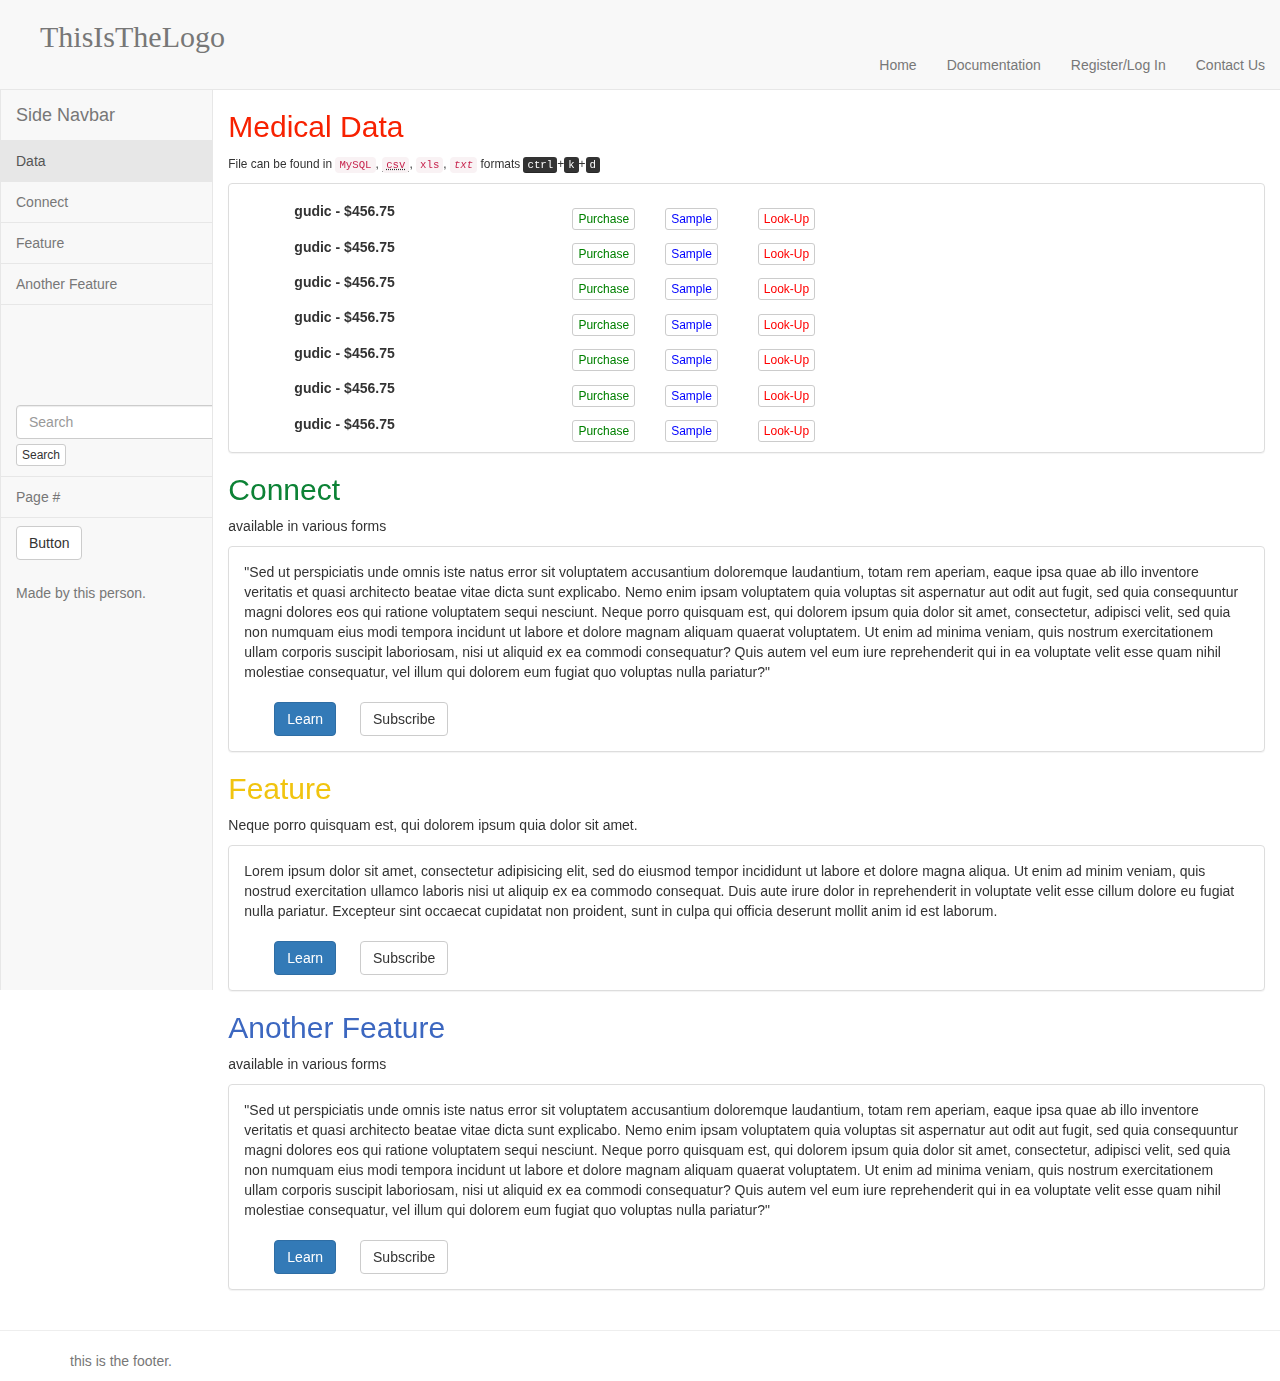
<file: medicaldata/index.html>
<!DOCTYPE html>
<html>
  <head>
    <meta charset="utf-8">
    <meta content="width=device-width" name="viewport">
    <meta content="yes" name="apple-mobile-web-app-capable">
    <meta content="IE=edge,chrome=1" http-equiv="X-UA-Compatible">
    <title>Medical | Welcome</title>
    <link href="bower_components/bootstrap/dist/css/bootstrap.min.css" rel="stylesheet">
    <link rel="stylesheet" href="css/navbar-fixed-side.css">
    <link rel="stylesheet" href="css/custom.css">

  </head>
  <body>

    <header class="navbar navbar-default navbar-static-top" style="height: 90px;margin: 0px;">

      <div class="container-fluid">

        <button type="button" name="navButton" class="navbar-toggle" data-toggle="collapse" data-target=".navbar-collapse">
          <span class="sr-only">Toggle Navigation</span>
          <span class="icon-bar"></span>
          <span class="icon-bar"></span>
          <span class="icon-bar"></span>

        </button>
        <a id="logo" class="navbar-brand" href="index.html" >ThisIsTheLogo</a>
        <div class="navbar-collapse collapse" style="margin-top: 40px;">
          <ul id="navLinks" class="nav navbar-nav navbar-right ">
            <li><a href="index.html">Home</a></li>
            <li><a href="templates/documentation.html">Documentation</a></li>
            <li><a href="templates/register_login.html">Register/Log In</a></li>
            <li><a href="templates/contact_us.html">Contact Us</a></li>
          </ul>
        </div>
      </div>

    </header>

    <div class="container-fluid">
      <div class="row">
        <div class="col-sm-3 col-lg-2">
          <nav class="navbar navbar-default navbar-fixed-side" data-spy="affix" data-offset-top="80">
            <div class="container-fluid">
              <div class="navbar-header">
                <button class="navbar-toggle" data-target=".navbar-collapse" data-toggle="collapse">
                  <span class="sr-only">Toggle navigation</span>
                  <span class="icon-bar"></span>
                  <span class="icon-bar"></span>
                  <span class="icon-bar"></span>
                </button>
                <a class="navbar-brand" href="#">Side Navbar</a>
              </div>
              <div class="collapse navbar-collapse">
                <ul class="nav navbar-nav" style="margin-bottom: 90px;">
                  <li class="active">
                    <a href="#medicalData">Data</a>
                  </li>
                  <li class="">
                    <a href="#connect">Connect</a>
                  </li>
                  <li class="">
                    <a href="#feature">Feature</a>
                  </li>
                  <li class="">
                    <a href="#anotherFeature">Another Feature</a>
                  </li>

                  <!-- a dropdown menu
                  <li class="dropdown"><a class="dropdown-toggle" data-toggle="dropdown" href="#">Dropdown <b class="caret"></b></a><ul class="dropdown-menu"><li><a href="#">Sub-page 1</a></li>
                  <li><a href="#">Sub-page 2</a></li>
                  <li class="divider"></li>
                  <li class="dropdown-header">Dropdown Header</li>
                  <li><a href="#">Sub-page 3</a></li>
                  </ul></li>

                -->
                </ul>
                <form class="navbar-form navbar-left">
                  <div class="form-group">
                    <input class="form-control" placeholder="Search">
                  </div>
                  <button class="btn btn-xs btn-default" style="margin-top: 5px">Search</button>
                </form>
                <ul class="nav navbar-nav navbar-right">
                  <li><a href="#">Page #</a></li>
                </ul>
                <button class="btn btn-default navbar-btn">Button</button>
                <p class="navbar-text">
                  Made by this person.
                </p>
              </div>
            </div>
          </nav>
        </div>
        <div class="col-sm-9 col-lg-10">
          <div id="content">
            <h2 id="medicalData" style="color: #F72100">Medical Data</h2>

                 <p><small>File can be found in
                          <code>MySQL</code>,
                          <abbr title="Comma separated values"><code>csv</code></abbr>,
                          <code>xls</code>,
                          <cite title="text file"><code>txt</code></cite> formats
                        </small>
                        <small><kbd>ctrl</kbd>+<kbd>k</kbd>+<kbd>d</kbd></small>
                 </p>

            <div class="panel panel-default">
              <div class="panel-body " style="padding: 10px 50px 10px 50px">
                <div class="table-responsive">
                  <table>
                    <tbody>

                      <tr>
                        <td class="col-sm-6">
                          <h5><strong>gudic - $456.75</strong></h5>
                        </td>
                        <td class="col-sm-2">
                          <a class="medBtns btn btn-xs btn-default text-capitalize" href="templates\form.html" role="button" style="color: green;">Purchase</a>
                        </td>
                        <td class="col-sm-2">
                          <a class="medBtns btn btn-xs btn-default text-capitalize" href="#" role="button" style="color: blue;">Sample</a>
                        </td>
                        <td class="col-sm-2">
                          <a class="medBtns btn btn-xs btn-default text-capitalize" href="#" role="button" style="color: red;">Look-up</a>
                        </td>
                      </tr>
                      <tr>
                        <td class="col-sm-6">
                          <h5><strong>gudic - $456.75</strong></h5>
                        </td>
                        <td class="col-sm-2">
                          <a class="medBtns btn btn-xs btn-default text-capitalize" href="templates\form.html" role="button" style="color: green;">Purchase</a>
                        </td>
                        <td class="col-sm-2">
                          <a class="medBtns btn btn-xs btn-default text-capitalize" href="#" role="button" style="color: blue;">Sample</a>
                        </td>
                        <td class="col-sm-2">
                          <a class="medBtns btn btn-xs btn-default text-capitalize" href="#" role="button" style="color: red;">Look-up</a>
                        </td>
                      </tr>
                      <tr>
                        <td class="col-sm-6">
                          <h5><strong>gudic - $456.75</strong></h5>
                        </td>
                        <td class="col-sm-2">
                          <a class="medBtns btn btn-xs btn-default text-capitalize" href="templates\form.html" role="button" style="color: green;">Purchase</a>
                        </td>
                        <td class="col-sm-2">
                          <a class="medBtns btn btn-xs btn-default text-capitalize" href="#" role="button" style="color: blue;">Sample</a>
                        </td>
                        <td class="col-sm-2">
                          <a class="medBtns btn btn-xs btn-default text-capitalize" href="#" role="button" style="color: red;">Look-up</a>
                        </td>
                      </tr>
                      <tr>
                        <td class="col-sm-6">
                          <h5><strong>gudic - $456.75</strong></h5>
                        </td>
                        <td class="col-sm-2">
                          <a class="medBtns btn btn-xs btn-default text-capitalize" href="templates\form.html" role="button" style="color: green;">Purchase</a>
                        </td>
                        <td class="col-sm-2">
                          <a class="medBtns btn btn-xs btn-default text-capitalize" href="#" role="button" style="color: blue;">Sample</a>
                        </td>
                        <td class="col-sm-2">
                          <a class="medBtns btn btn-xs btn-default text-capitalize" href="#" role="button" style="color: red;">Look-up</a>
                        </td>
                      </tr>
                      <tr>
                        <td class="col-sm-6">
                          <h5><strong>gudic - $456.75</strong></h5>
                        </td>
                        <td class="col-sm-2">
                          <a class="medBtns btn btn-xs btn-default text-capitalize" href="templates\form.html" role="button" style="color: green;">Purchase</a>
                        </td>
                        <td class="col-sm-2">
                          <a class="medBtns btn btn-xs btn-default text-capitalize" href="#" role="button" style="color: blue;">Sample</a>
                        </td>
                        <td class="col-sm-2">
                          <a class="medBtns btn btn-xs btn-default text-capitalize" href="#" role="button" style="color: red;">Look-up</a>
                        </td>
                      </tr>
                      <tr>
                        <td class="col-sm-6">
                          <h5><strong>gudic - $456.75</strong></h5>
                        </td>
                        <td class="col-sm-2">
                          <a class="medBtns btn btn-xs btn-default text-capitalize" href="templates\form.html" role="button" style="color: green;">Purchase</a>
                        </td>
                        <td class="col-sm-2">
                          <a class="medBtns btn btn-xs btn-default text-capitalize" href="#" role="button" style="color: blue;">Sample</a>
                        </td>
                        <td class="col-sm-2">
                          <a class="medBtns btn btn-xs btn-default text-capitalize" href="#" role="button" style="color: red;">Look-up</a>
                        </td>
                      </tr>
                      <tr>
                        <td class="col-sm-6">
                          <h5><strong>gudic - $456.75</strong></h5>
                        </td>
                        <td class="col-sm-2">
                          <a class="medBtns btn btn-xs btn-default btn-sm text-capitalize" href="templates\form.html" role="button" style="color: green;">Purchase</a>
                        </td>
                        <td class="col-sm-2">
                          <a class="medBtns btn btn-xs btn-default btn-sm text-capitalize" href="#" role="button" style="color: blue;">Sample</a>
                        </td>
                        <td class="col-sm-2">
                          <a class="medBtns btn btn-xs btn-default btn-sm text-capitalize" href="#" role="button" style="color: red;">Look-up</a>
                        </td>
                      </tr>

                    </tbody>
                  </table>
                </div>
              </div>
            </div>

            <h2 id="connect" style="color: #0C8235">Connect</h2>

            <p>available in various forms</p>

            <div class="panel panel-default">
                <div class="panel-body">
                    <p>
                     "Sed ut perspiciatis unde omnis iste natus error sit voluptatem accusantium doloremque laudantium, totam rem
                      aperiam, eaque ipsa quae ab illo inventore veritatis et quasi architecto beatae vitae dicta sunt explicabo.
                      Nemo enim ipsam voluptatem quia voluptas sit aspernatur aut odit aut fugit, sed quia consequuntur magni dolores
                      eos qui ratione voluptatem sequi nesciunt. Neque porro quisquam est, qui dolorem ipsum quia dolor sit amet,
                      consectetur, adipisci velit, sed quia non numquam eius modi tempora incidunt ut labore et dolore magnam aliquam
                      quaerat voluptatem. Ut enim ad minima veniam, quis nostrum exercitationem ullam corporis suscipit laboriosam,
                      nisi ut aliquid ex ea commodi consequatur? Quis autem vel eum iure reprehenderit qui in ea voluptate velit esse
                      quam nihil molestiae consequatur, vel illum qui dolorem eum fugiat quo voluptas nulla pariatur?"
                    </p>
                    <span style="margin-left:30px;">
                      <button type="button" class="btn btn-primary" style="margin-right:10px; margin-top: 10px;">Learn</button>
                      <button type="button" class="btn btn-default" style="margin-left:10px;margin-top:10px;">Subscribe</button>
                    </span>
                  </div>
            </div>

            <h2 id="feature" style="color: #F1C40F">Feature</h2>

            <p>Neque porro quisquam est, qui dolorem ipsum quia dolor sit amet.</p>

            <div class="panel panel-default">
                <div class="panel-body">
                    <p>
                     Lorem ipsum dolor sit amet, consectetur adipisicing elit, sed do eiusmod tempor incididunt ut labore et dolore
                     magna aliqua. Ut enim ad minim veniam, quis nostrud exercitation ullamco laboris nisi ut aliquip ex ea commodo
                     consequat. Duis aute irure dolor in reprehenderit in voluptate velit esse cillum dolore eu fugiat nulla pariatur.
                     Excepteur sint occaecat cupidatat non proident, sunt in culpa qui officia deserunt mollit anim id est laborum.
                    </p>
                    <span style="margin-left:30px;">
                      <button type="button" class="btn btn-primary" style="margin-right:10px; margin-top: 10px;">Learn</button>
                      <button type="button" class="btn btn-default" style="margin-left:10px;margin-top:10px;">Subscribe</button>
                    </span>
                  </div>
            </div>

            <h2 id="anotherFeature" style="color: #3c67c0">Another Feature</h2>

            <p>available in various forms</p>

            <div class="panel panel-default">
                <div class="panel-body">
                    <p>
                     "Sed ut perspiciatis unde omnis iste natus error sit voluptatem accusantium doloremque laudantium, totam rem
                      aperiam, eaque ipsa quae ab illo inventore veritatis et quasi architecto beatae vitae dicta sunt explicabo.
                      Nemo enim ipsam voluptatem quia voluptas sit aspernatur aut odit aut fugit, sed quia consequuntur magni dolores
                      eos qui ratione voluptatem sequi nesciunt. Neque porro quisquam est, qui dolorem ipsum quia dolor sit amet,
                      consectetur, adipisci velit, sed quia non numquam eius modi tempora incidunt ut labore et dolore magnam aliquam
                      quaerat voluptatem. Ut enim ad minima veniam, quis nostrum exercitationem ullam corporis suscipit laboriosam,
                      nisi ut aliquid ex ea commodi consequatur? Quis autem vel eum iure reprehenderit qui in ea voluptate velit esse
                      quam nihil molestiae consequatur, vel illum qui dolorem eum fugiat quo voluptas nulla pariatur?"
                    </p>
                    <span style="margin-left:30px;">
                      <button type="button" class="btn btn-primary" style="margin-right:10px; margin-top: 10px;">Learn</button>
                      <button type="button" class="btn btn-default" style="margin-left:10px;margin-top:10px;">Subscribe</button>
                    </span>
                  </div>
            </div>


          </div>
        </div>
      </div>

    </div>
    <hr>
    <footer class="footer">

      <div class="container">
        <p class="text-muted">this is the footer.</p>
      </div>

    </footer>

    <!-- jQuery (necessary for Bootstrap's JavaScript plugins) -->
    <script src="https://ajax.googleapis.com/ajax/libs/jquery/1.12.4/jquery.min.js"></script>

    <script type="text/javascript" src="bower_components/bootstrap/dist/js/bootstrap.min.js"></script>


  </body>
</html>
</file>
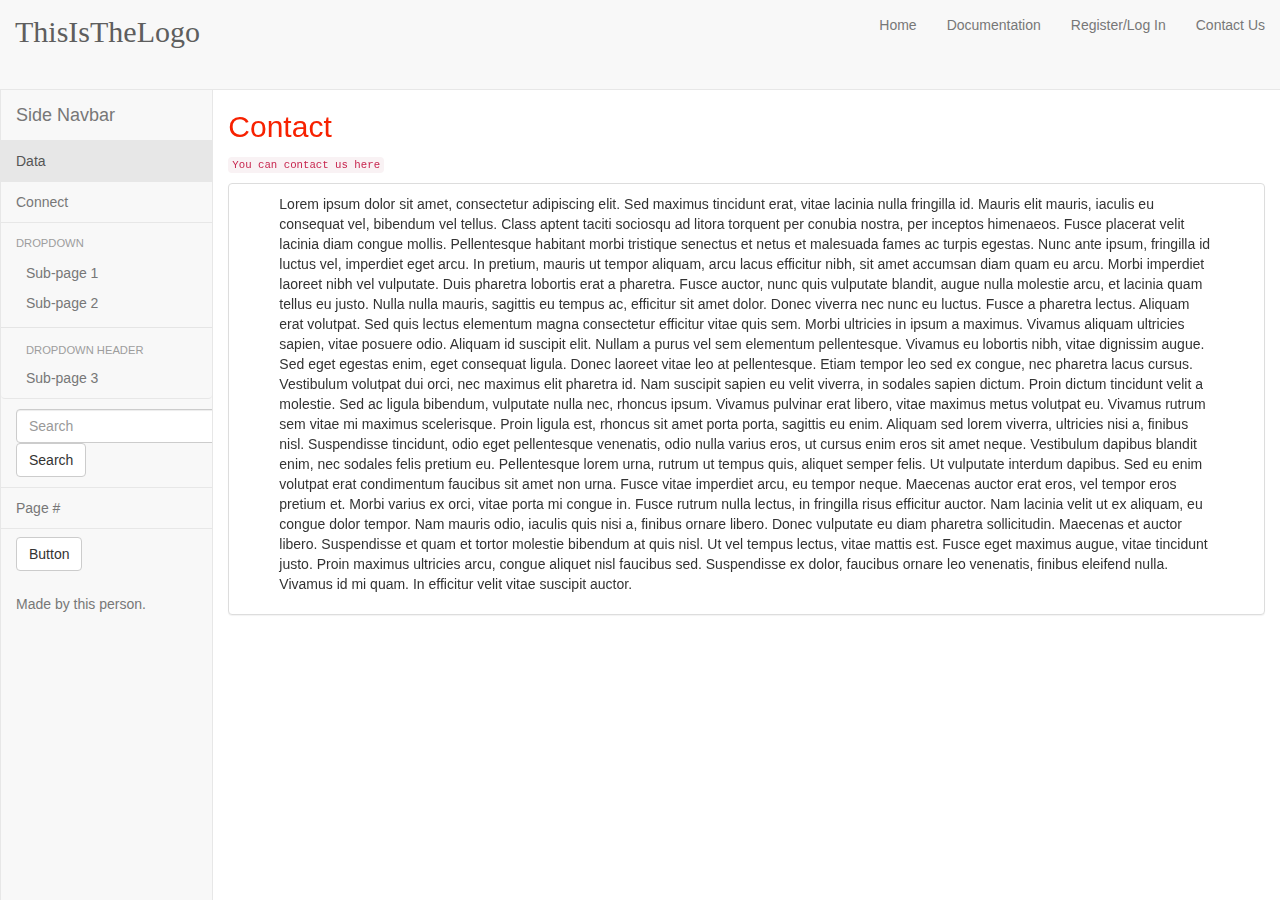
<file: medicaldata/templates/contact_us.html>
<!DOCTYPE html>
<html>
  <head>
    <meta charset="utf-8">
    <meta content="width=device-width" name="viewport">
    <meta content="yes" name="apple-mobile-web-app-capable">
    <meta content="IE=edge,chrome=1" http-equiv="X-UA-Compatible">
    <title>Medical | Welcome</title>
    <link href="../bower_components/bootstrap/dist/css/bootstrap.min.css" rel="stylesheet">
    <link rel="stylesheet" href="../css/navbar-fixed-side.css">
    <link rel="stylesheet" href="../css/custom.css">

  </head>
  <body>

    <header class="navbar navbar-default navbar-static-top" style="height: 90px;margin: 0px;">

      <div class="container-fluid">

        <button type="button" name="navButton" class="navbar-toggle" data-toggle="collapse" data-target=".navbar-collapse">
          <span class="sr-only">Toggle Navigation</span>
          <span class="icon-bar"></span>
          <span class="icon-bar"></span>
          <span class="icon-bar"></span>

        </button>
        <a class="navbar-brand" href="index.html" style="font: 30px bold;line-height: ;">ThisIsTheLogo</a>
        <div class="navbar-collapse collapse">
          <ul id="navLinks" class="nav navbar-nav navbar-right ">
            <li><a href="../index.html">Home</a></li>
            <li><a href="documentation.html">Documentation</a></li>
            <li><a href="register_login.html">Register/Log In</a></li>
            <li><a href="#">Contact Us</a></li>
          </ul>
        </div>
      </div>

    </header>

    <div class="container-fluid">
      <div class="row">
        <div class="col-sm-3 col-lg-2">
          <nav class="navbar navbar-default navbar-fixed-side">
            <div class="container-fluid">
              <div class="navbar-header">
                <button class="navbar-toggle" data-target=".navbar-collapse" data-toggle="collapse">
                  <span class="sr-only">Toggle navigation</span>
                  <span class="icon-bar"></span>
                  <span class="icon-bar"></span>
                  <span class="icon-bar"></span>
                </button>
                <a class="navbar-brand" href="">Side Navbar</a>
              </div>
              <div class="collapse navbar-collapse">
                <ul class="nav navbar-nav">
                  <li class="active">
                    <a href="index.html#data">Data</a>
                  </li>
                  <li class="">
                    <a href="index.html#connect">Connect</a>
                  </li>
                  <li class="dropdown"><a class="dropdown-toggle" data-toggle="dropdown" href="#">Dropdown <b class="caret"></b></a><ul class="dropdown-menu"><li><a href="#">Sub-page 1</a></li>
                  <li><a href="#">Sub-page 2</a></li>
                  <li class="divider"></li>
                  <li class="dropdown-header">Dropdown Header</li>
                  <li><a href="#">Sub-page 3</a></li>
                  </ul></li>
                </ul>
                <form class="navbar-form navbar-left">
                  <div class="form-group">
                    <input class="form-control" placeholder="Search">
                  </div>
                  <button class="btn btn-default">Search</button>
                </form>
                <ul class="nav navbar-nav navbar-right">
                  <li><a href="#">Page #</a></li>
                </ul>
                <button class="btn btn-default navbar-btn">Button</button>
                <p class="navbar-text">
                  Made by this person.
                </p>
              </div>
            </div>
          </nav>
        </div>
        <div class="col-sm-9 col-lg-10">
          <div id="content">
            <h2 style="color: #F72100">Contact</h2>

                 <p><small><code>You can contact us here</code>
                        </small>
                      </p>



                   <!-- CONTACT US  -->

            <div class="panel panel-default">
              <div class="panel-body " style="padding: 10px 50px 10px 50px">

                <p>
                  Lorem ipsum dolor sit amet, consectetur adipiscing elit. Sed maximus tincidunt erat, vitae lacinia nulla
                  fringilla id. Mauris elit mauris, iaculis eu consequat vel, bibendum vel tellus. Class aptent taciti
                  sociosqu ad litora torquent per conubia nostra, per inceptos himenaeos. Fusce placerat velit lacinia diam
                  congue mollis. Pellentesque habitant morbi tristique senectus et netus et malesuada fames ac turpis egestas.
                  Nunc ante ipsum, fringilla id luctus vel, imperdiet eget arcu. In pretium, mauris ut tempor aliquam, arcu
                  lacus efficitur nibh, sit amet accumsan diam quam eu arcu. Morbi imperdiet laoreet nibh vel vulputate. Duis
                  pharetra lobortis erat a pharetra. Fusce auctor, nunc quis vulputate blandit, augue nulla molestie arcu, et
                  lacinia quam tellus eu justo. Nulla nulla mauris, sagittis eu tempus ac, efficitur sit amet dolor. Donec
                  viverra nec nunc eu luctus. Fusce a pharetra lectus.

                  Aliquam erat volutpat. Sed quis lectus elementum magna consectetur efficitur vitae quis sem. Morbi ultricies
                  in ipsum a maximus. Vivamus aliquam ultricies sapien, vitae posuere odio. Aliquam id suscipit elit. Nullam a
                  purus vel sem elementum pellentesque. Vivamus eu lobortis nibh, vitae dignissim augue. Sed eget egestas enim,
                  eget consequat ligula. Donec laoreet vitae leo at pellentesque. Etiam tempor leo sed ex congue, nec pharetra
                  lacus cursus. Vestibulum volutpat dui orci, nec maximus elit pharetra id. Nam suscipit sapien eu velit viverra,
                  in sodales sapien dictum.

                  Proin dictum tincidunt velit a molestie. Sed ac ligula bibendum, vulputate nulla nec, rhoncus ipsum. Vivamus
                  pulvinar erat libero, vitae maximus metus volutpat eu. Vivamus rutrum sem vitae mi maximus scelerisque. Proin
                  ligula est, rhoncus sit amet porta porta, sagittis eu enim. Aliquam sed lorem viverra, ultricies nisi a, finibus
                  nisl. Suspendisse tincidunt, odio eget pellentesque venenatis, odio nulla varius eros, ut cursus enim eros sit
                  amet neque. Vestibulum dapibus blandit enim, nec sodales felis pretium eu. Pellentesque lorem urna, rutrum ut
                  tempus quis, aliquet semper felis. Ut vulputate interdum dapibus. Sed eu enim volutpat erat condimentum faucibus
                  sit amet non urna. Fusce vitae imperdiet arcu, eu tempor neque. Maecenas auctor erat eros, vel tempor eros pretium
                  et. Morbi varius ex orci, vitae porta mi congue in. Fusce rutrum nulla lectus, in fringilla risus efficitur auctor.
                  Nam lacinia velit ut ex aliquam, eu congue dolor tempor.

                  Nam mauris odio, iaculis quis nisi a, finibus ornare libero. Donec vulputate eu diam pharetra sollicitudin. Maecenas
                  et auctor libero. Suspendisse et quam et tortor molestie bibendum at quis nisl. Ut vel tempus lectus, vitae mattis est.
                  Fusce eget maximus augue, vitae tincidunt justo. Proin maximus ultricies arcu, congue aliquet nisl faucibus sed.
                  Suspendisse ex dolor, faucibus ornare leo venenatis, finibus eleifend nulla. Vivamus id mi quam. In efficitur velit
                  vitae suscipit auctor.

                </p>

              </div>
            </div>

          </div>
        </div>
      </div>
    </div>

    <!-- jQuery (necessary for Bootstrap's JavaScript plugins) -->
    <script src="https://ajax.googleapis.com/ajax/libs/jquery/1.12.4/jquery.min.js"></script>

    <script type="text/javascript" src="../bower_components/bootstrap/dist/js/bootstrap.min.js"></script>


  </body>
</html>
</file>
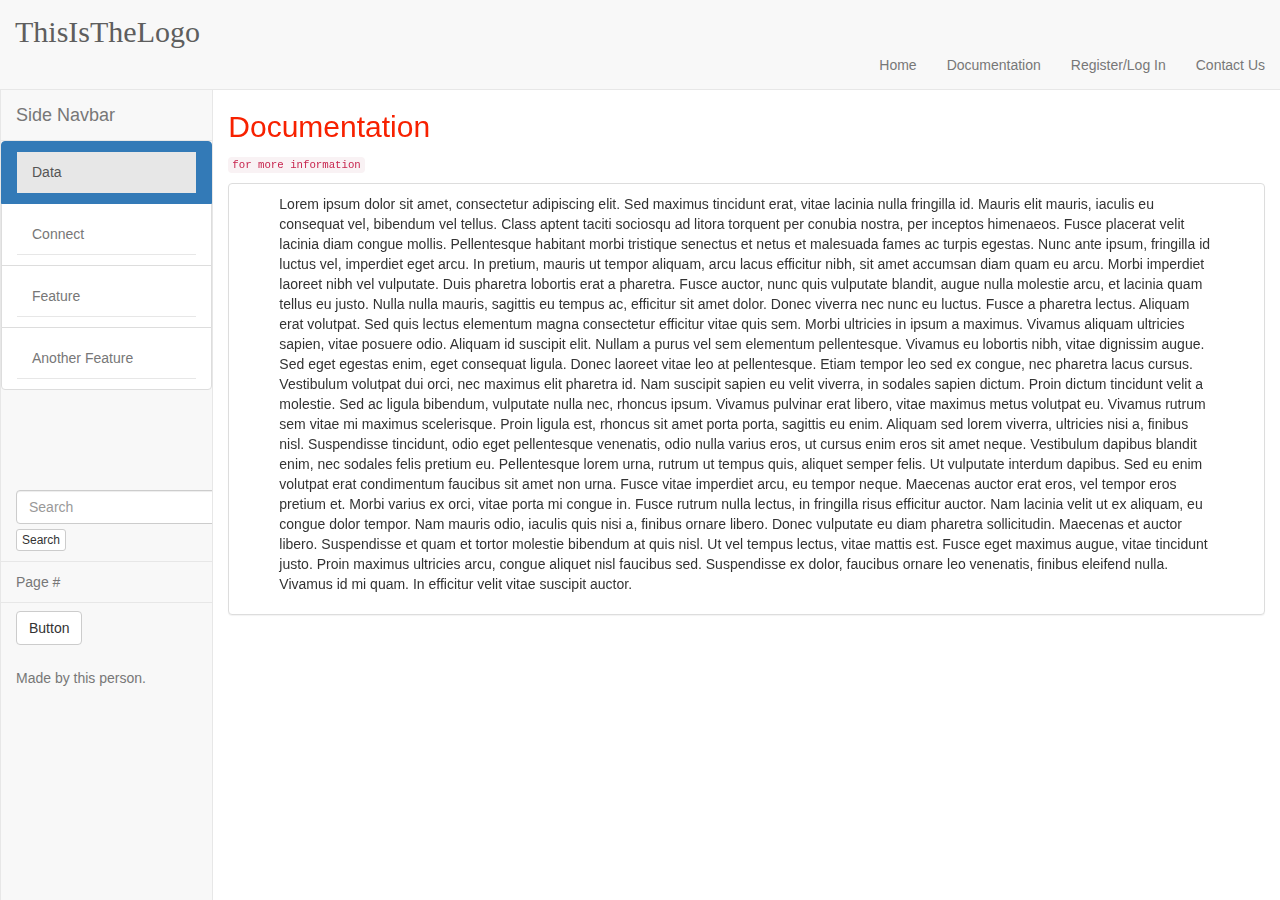
<file: medicaldata/templates/documentation.html>
<!DOCTYPE html>
<html>
  <head>
    <meta charset="utf-8">
    <meta content="width=device-width" name="viewport">
    <meta content="yes" name="apple-mobile-web-app-capable">
    <meta content="IE=edge,chrome=1" http-equiv="X-UA-Compatible">
    <title>Medical | Welcome</title>
    <link href="../bower_components/bootstrap/dist/css/bootstrap.min.css" rel="stylesheet">
    <link rel="stylesheet" href="../css/navbar-fixed-side.css">
    <link rel="stylesheet" href="../css/custom.css">

  </head>
  <body>

    <header class="navbar navbar-default navbar-static-top" style="height: 90px;margin: 0px;">

      <div class="container-fluid">

        <button type="button" name="navButton" class="navbar-toggle" data-toggle="collapse" data-target=".navbar-collapse">
          <span class="sr-only">Toggle Navigation</span>
          <span class="icon-bar"></span>
          <span class="icon-bar"></span>
          <span class="icon-bar"></span>

        </button>
        <a class="navbar-brand" href="index.html" style="font: 30px bold;line-height: ;">ThisIsTheLogo</a>
        <div class="navbar-collapse collapse" style="margin-top: 40px;">
          <ul id="navLinks" class="nav navbar-nav navbar-right ">
            <li><a href="../index.html">Home</a></li>
            <li><a href="#">Documentation</a></li>
            <li><a href="register_login.html">Register/Log In</a></li>
            <li><a href="contact_us.html">Contact Us</a></li>
          </ul>
        </div>
      </div>

    </header>

    <div class="container-fluid">
      <div class="row">
        <div class="col-sm-3 col-lg-2">
          <nav class="navbar navbar-default navbar-fixed-side">
            <div class="container-fluid">
              <div class="navbar-header">
                <button class="navbar-toggle" data-target=".navbar-collapse" data-toggle="collapse">
                  <span class="sr-only">Toggle navigation</span>
                  <span class="icon-bar"></span>
                  <span class="icon-bar"></span>
                  <span class="icon-bar"></span>
                </button>
                <a class="navbar-brand" href="#">Side Navbar</a>
              </div>
              <div class="collapse navbar-collapse">
                <ul class="nav navbar-nav list-group" style="margin-bottom: 90px;">
                  <li class="list-group-item active">
                    <a href="#medicalData">Data</a>
                  </li>
                  <li class="list-group-item">
                    <a href="#connect">Connect</a>
                  </li>
                  <li class="list-group-item">
                    <a href="#feature">Feature</a>
                  </li>
                  <li class="list-group-item">
                    <a href="#anotherFeature">Another Feature</a>
                  </li>

                  <!-- a dropdown menu
                  <li class="dropdown"><a class="dropdown-toggle" data-toggle="dropdown" href="#">Dropdown <b class="caret"></b></a><ul class="dropdown-menu"><li><a href="#">Sub-page 1</a></li>
                  <li><a href="#">Sub-page 2</a></li>
                  <li class="divider"></li>
                  <li class="dropdown-header">Dropdown Header</li>
                  <li><a href="#">Sub-page 3</a></li>
                  </ul></li>

                -->
                </ul>
                <form class="navbar-form navbar-left">
                  <div class="form-group">
                    <input class="form-control" placeholder="Search">
                  </div>
                  <button class="btn btn-xs btn-default" style="margin-top: 5px">Search</button>
                </form>
                <ul class="nav navbar-nav navbar-right">
                  <li><a href="#">Page #</a></li>
                </ul>
                <button class="btn btn-default navbar-btn">Button</button>
                <p class="navbar-text">
                  Made by this person.
                </p>
              </div>
            </div>
          </nav>
        </div>
        <div class="col-sm-9 col-lg-10">
          <div id="content">
            <h2 style="color: #F72100">Documentation</h2>

                 <p><small><code>for more information</code>
                        </small>
                      </p>

            <div class="panel panel-default">
              <div class="panel-body " style="padding: 10px 50px 10px 50px">

                <p>
                  Lorem ipsum dolor sit amet, consectetur adipiscing elit. Sed maximus tincidunt erat, vitae lacinia nulla
                  fringilla id. Mauris elit mauris, iaculis eu consequat vel, bibendum vel tellus. Class aptent taciti
                  sociosqu ad litora torquent per conubia nostra, per inceptos himenaeos. Fusce placerat velit lacinia diam
                  congue mollis. Pellentesque habitant morbi tristique senectus et netus et malesuada fames ac turpis egestas.
                  Nunc ante ipsum, fringilla id luctus vel, imperdiet eget arcu. In pretium, mauris ut tempor aliquam, arcu
                  lacus efficitur nibh, sit amet accumsan diam quam eu arcu. Morbi imperdiet laoreet nibh vel vulputate. Duis
                  pharetra lobortis erat a pharetra. Fusce auctor, nunc quis vulputate blandit, augue nulla molestie arcu, et
                  lacinia quam tellus eu justo. Nulla nulla mauris, sagittis eu tempus ac, efficitur sit amet dolor. Donec
                  viverra nec nunc eu luctus. Fusce a pharetra lectus.

                  Aliquam erat volutpat. Sed quis lectus elementum magna consectetur efficitur vitae quis sem. Morbi ultricies
                  in ipsum a maximus. Vivamus aliquam ultricies sapien, vitae posuere odio. Aliquam id suscipit elit. Nullam a
                  purus vel sem elementum pellentesque. Vivamus eu lobortis nibh, vitae dignissim augue. Sed eget egestas enim,
                  eget consequat ligula. Donec laoreet vitae leo at pellentesque. Etiam tempor leo sed ex congue, nec pharetra
                  lacus cursus. Vestibulum volutpat dui orci, nec maximus elit pharetra id. Nam suscipit sapien eu velit viverra,
                  in sodales sapien dictum.

                  Proin dictum tincidunt velit a molestie. Sed ac ligula bibendum, vulputate nulla nec, rhoncus ipsum. Vivamus
                  pulvinar erat libero, vitae maximus metus volutpat eu. Vivamus rutrum sem vitae mi maximus scelerisque. Proin
                  ligula est, rhoncus sit amet porta porta, sagittis eu enim. Aliquam sed lorem viverra, ultricies nisi a, finibus
                  nisl. Suspendisse tincidunt, odio eget pellentesque venenatis, odio nulla varius eros, ut cursus enim eros sit
                  amet neque. Vestibulum dapibus blandit enim, nec sodales felis pretium eu. Pellentesque lorem urna, rutrum ut
                  tempus quis, aliquet semper felis. Ut vulputate interdum dapibus. Sed eu enim volutpat erat condimentum faucibus
                  sit amet non urna. Fusce vitae imperdiet arcu, eu tempor neque. Maecenas auctor erat eros, vel tempor eros pretium
                  et. Morbi varius ex orci, vitae porta mi congue in. Fusce rutrum nulla lectus, in fringilla risus efficitur auctor.
                  Nam lacinia velit ut ex aliquam, eu congue dolor tempor.

                  Nam mauris odio, iaculis quis nisi a, finibus ornare libero. Donec vulputate eu diam pharetra sollicitudin. Maecenas
                  et auctor libero. Suspendisse et quam et tortor molestie bibendum at quis nisl. Ut vel tempus lectus, vitae mattis est.
                  Fusce eget maximus augue, vitae tincidunt justo. Proin maximus ultricies arcu, congue aliquet nisl faucibus sed.
                  Suspendisse ex dolor, faucibus ornare leo venenatis, finibus eleifend nulla. Vivamus id mi quam. In efficitur velit
                  vitae suscipit auctor.

                </p>

              </div>
            </div>

          </div>
        </div>
      </div>
    </div>

    <!-- jQuery (necessary for Bootstrap's JavaScript plugins) -->
    <script src="https://ajax.googleapis.com/ajax/libs/jquery/1.12.4/jquery.min.js"></script>

    <script type="text/javascript" src="../bower_components/bootstrap/dist/js/bootstrap.min.js"></script>


  </body>
</html>
</file>
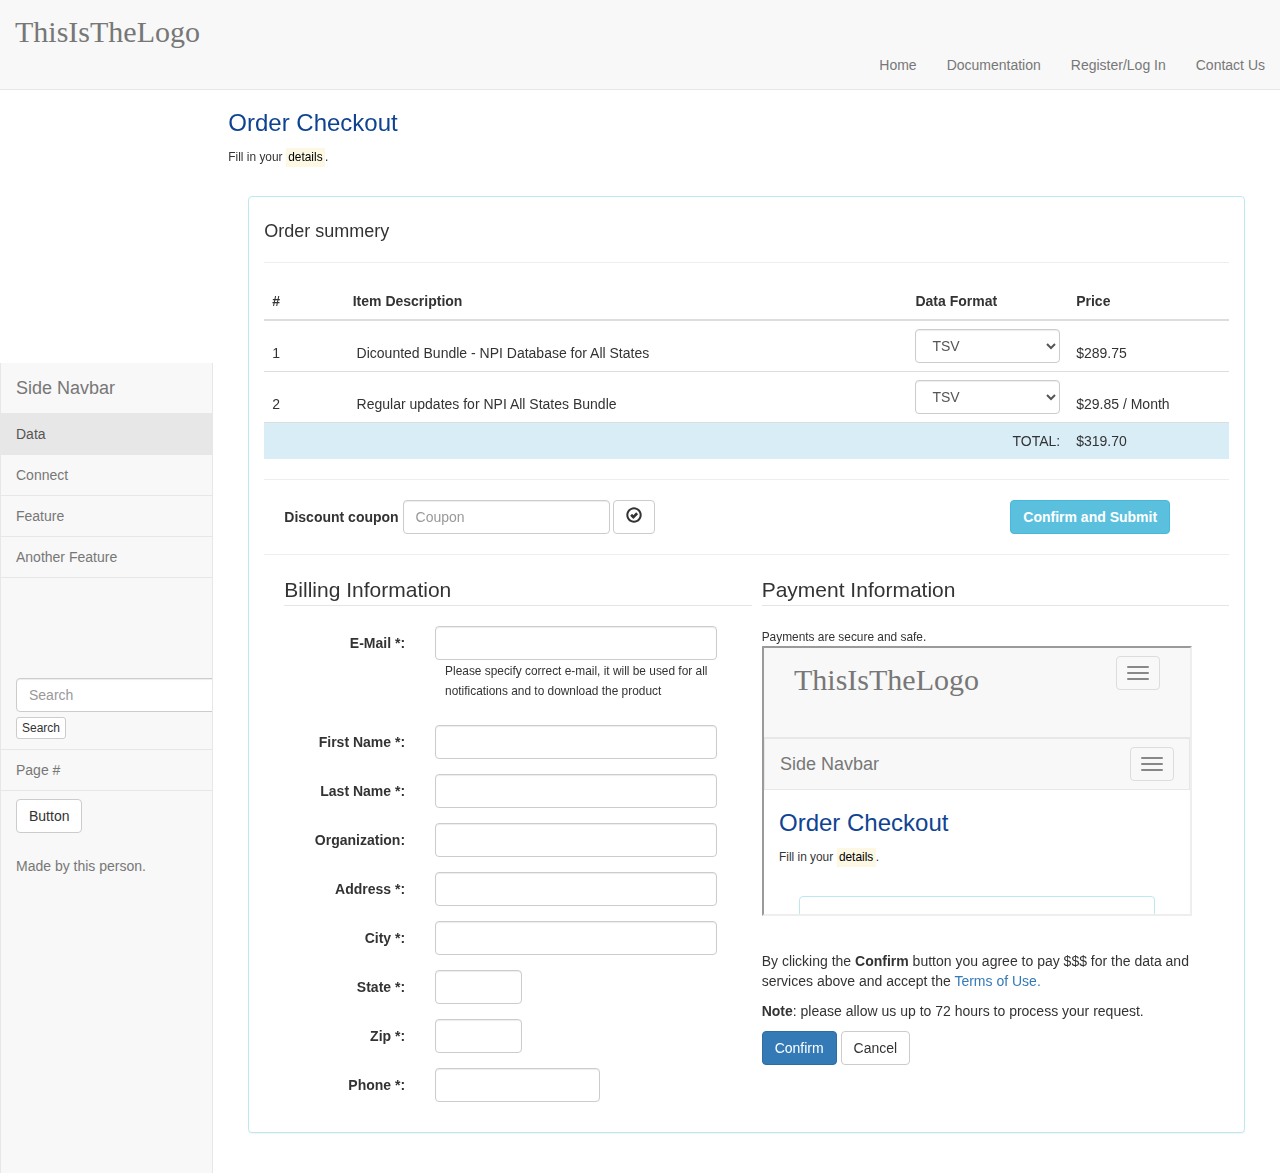
<file: medicaldata/templates/form.html>
<!DOCTYPE html>
<html>
  <head>
    <meta charset="utf-8">
    <meta content="width=device-width" name="viewport">
    <meta content="yes" name="apple-mobile-web-app-capable">
    <meta content="IE=edge,chrome=1" http-equiv="X-UA-Compatible">
    <title>Medical | Welcome</title>
    <link href="../bower_components/bootstrap/dist/css/bootstrap.min.css" rel="stylesheet">
    <link rel="stylesheet" href="../css/navbar-fixed-side.css">
    <link rel="stylesheet" href="../css/custom.css">

  </head>
  <body>

    <header class="navbar navbar-default navbar-static-top" style="height: 90px;margin: 0px;">

      <div class="container-fluid">

        <button type="button" name="navButton" class="navbar-toggle" data-toggle="collapse" data-target=".navbar-collapse">
          <span class="sr-only">Toggle Navigation</span>
          <span class="icon-bar"></span>
          <span class="icon-bar"></span>
          <span class="icon-bar"></span>

        </button>
        <a class="navbar-brand" href="index.html" style="font: 30px bold;line-height: ;">ThisIsTheLogo</a>
        <div class="navbar-collapse collapse" style="margin-top: 40px;">
          <ul id="navLinks" class="nav navbar-nav navbar-right ">
            <li><a href="../index.html">Home</a></li>
            <li><a href="#">Documentation</a></li>
            <li><a href="register_login.html">Register/Log In</a></li>
            <li><a href="contact_us.html">Contact Us</a></li>
          </ul>
        </div>
      </div>

    </header>

    <div class="container-fluid">
      <div class="row">
        <div class="col-sm-3 col-lg-2">
          <nav class="navbar navbar-default navbar-fixed-side">
            <div class="container-fluid">
              <div class="navbar-header">
                <button class="navbar-toggle" data-target=".navbar-collapse" data-toggle="collapse">
                  <span class="sr-only">Toggle navigation</span>
                  <span class="icon-bar"></span>
                  <span class="icon-bar"></span>
                  <span class="icon-bar"></span>
                </button>
                <a class="navbar-brand" href="#">Side Navbar</a>
              </div>
              <div class="collapse navbar-collapse">
                <ul class="nav navbar-nav" style="margin-bottom: 90px;">
                  <li class="active">
                    <a href="#medicalData">Data</a>
                  </li>
                  <li class="">
                    <a href="#connect">Connect</a>
                  </li>
                  <li class="">
                    <a href="#feature">Feature</a>
                  </li>
                  <li class="">
                    <a href="#anotherFeature">Another Feature</a>
                  </li>

                  <!-- a dropdown menu
                  <li class="dropdown"><a class="dropdown-toggle" data-toggle="dropdown" href="#">Dropdown <b class="caret"></b></a><ul class="dropdown-menu"><li><a href="#">Sub-page 1</a></li>
                  <li><a href="#">Sub-page 2</a></li>
                  <li class="divider"></li>
                  <li class="dropdown-header">Dropdown Header</li>
                  <li><a href="#">Sub-page 3</a></li>
                  </ul></li>

                -->
                </ul>
                <form class="navbar-form navbar-left">
                  <div class="form-group">
                    <input class="form-control" placeholder="Search">
                  </div>
                  <button class="btn btn-xs btn-default" style="margin-top: 5px">Search</button>
                </form>
                <ul class="nav navbar-nav navbar-right">
                  <li><a href="#">Page #</a></li>
                </ul>
                <button class="btn btn-default navbar-btn">Button</button>
                <p class="navbar-text">
                  Made by this person.
                </p>
              </div>
            </div>
          </nav>
        </div>
        <div class="col-sm-9 col-lg-10">
          <div id="content">
            <h3 style="color: #0F4392">Order Checkout</h3>

                 <p>
                   <small>Fill in your <mark>details</mark>.</small>
                 </p>

                 <form class="container-fluid" action="index.html" method="post" style="padding: 20px;">

                 <div class="panel panel-info panel-group" style="padding: 15px">
                   <header>
                     <h4>Order summery</h4>
                   </header>
                   <hr>
                            <!--FORM TABLE-->
                     <!--  <div class="panel panel-default">
                           <div class="row"> -->
                             <div class="table-responsive">
                               <table class="table table-hover">
                                     <thead>
                                             <tr>
                                                 <th class="col-md-1">#</th>
                                                 <th class="col-md-7">Item Description</th>
                                                 <th class="col-md-2">Data Format</th>
                                                 <th class="col-md-2">Price</th>
                                             </tr>
                                     </thead>
                                     <tbody>

                                             <tr>
                                                       <td>1</td>
                                                       <td>
                                                             <i class="fa fa-database hs-text-green" aria-hidden="true"></i>
                                                             &nbsp;Dicounted Bundle - NPI Database for All States
                                                       </td>
                                                       <td>
                                                            <div style="display:flex">
                                                              <select class="form-control" id="dataFormat" name="">

                                                                               <option value="1">TSV</option>

                                                                               <option value="2">MSSQL</option>

                                                                               <option value="5">MySQL</option>

                                                                     </select>

                                                            </div>
                                                       </td>
                                                       <td>$289.75 </td>
                                             </tr>

                                             <tr>
                                                       <td>2</td>
                                                       <td>

                                                                     <i class="fa fa-envelope hs-text-green" aria-hidden="true"></i>

                                                                 &nbsp;Regular updates for NPI All States Bundle
                                                       </td>
                                                       <td>
                                                              <div style="display:flex">
                                                                             <select class="form-control" id="dataFormatDropDown" name="dataFormatDropDown">

                                                                                         <option value="1">TSV</option>

                                                                                         <option value="2">MSSQL</option>

                                                                                         <option value="5">MySQL</option>

                                                                             </select>

                                                                         </div>
                                                       </td>
                                                       <td>$29.85  / Month</td>
                                             </tr>

                                         </tbody>
                                     <tfoot>
                                             <tr  class="info">
                                                 <td colspan="3" class="text-right">TOTAL:</td>
                                                 <td>$319.70</td>
                                             </tr>
                                     </tfoot>
                               </table>
                             </div>
                       <!--    </div>
                       </div> -->

                             <!--FORM FIELDSET-->
                       <hr>
                           <div class="row">
                             <div class="col-sm-9 col-md-9">

                               <fieldset class="form-inline" id="couponForm" style="margin-left: 20px;">
                                 <div class="form-group">
                                   <label class="sr-only">Coupon</label>
                                   <p class="form-control-static"><strong>Discount coupon</strong></p>
                                 </div>
                                 <div class="form-group">
                                   <label for="inputCoupon" class="sr-only">Discount coupon</label>
                                   <input type="text" class="form-control" id="inputCoupon" placeholder="Coupon">
                                 </div>
                                 <button type="button" class="btn btn-default">
                                   <span class="glyphicon glyphicon-ok-circle" aria-hidden="true" style="font-size: 16px;"></span>
                                 </button>
                               </fieldset>

                             </div>
                             <div class="col-sm-3 col-md-3">

                               <button class="btn btn-info" type="button"><strong>Confirm and Submit</strong></button>

                             </div>
                           </div>
                       <hr>

                       <div >
                           <div class="row">
                             <div class="col-md-6">
                               <fieldset id="billingInfo" class="form-horizontal" >
                                 <legend style="margin-left: 20px;">Billing Information</legend>

                                 <div class="col-md-12">
                                     <div class="form-group">
                                         <label class="col-sm-4 control-label">E-Mail *:</label>
                                         <div class="col-sm-8">
                                             <input name="billingEMail" type="text" id="billingEMail" class="form-control" style="width:100%;">
                                             <p style="margin-left:10px";> <small class="grayed">Please specify correct e-mail, it will be used for all notifications and to download the product</small></p>
                                         </div>
                                     </div>
                                     <div class="form-group">
                                         <label class="col-sm-4 control-label">First Name *:</label>
                                         <div class="col-sm-8"><input name="billingFirstName" type="text" id="billingFirstName" class="form-control" style="width:100%;"></div>
                                     </div>
                                     <div class="form-group">
                                         <label class="col-sm-4 control-label">Last Name *:</label>
                                         <div class="col-sm-8"><input name="billingLastName" type="text" id="billingLastName" class="form-control" style="width:100%;"></div>
                                     </div>
                                     <div class="form-group">
                                         <label class="col-sm-4 control-label">Organization:</label>
                                         <div class="col-sm-8"><input name="billingOrganization" type="text" id="billingOrganization" class="form-control" style="width:100%;"></div>
                                     </div>
                                     <div class="form-group">
                                         <label class="col-sm-4 control-label">Address *:</label>
                                         <div class="col-sm-8"><input name="billingAddress" type="text" id="billingAddress" class="form-control" style="width:100%;"></div>
                                     </div>
                                     <div class="form-group">
                                         <label class="col-sm-4 control-label">City *:</label>
                                         <div class="col-sm-8"><input name="billingCity" type="text" id="billingCity" class="form-control" style="width:100%;"></div>
                                     </div>
                                     <div class="form-group">
                                         <label class="col-sm-4 control-label">State *:</label>
                                         <div class="col-sm-3"><input name="billingState" type="text" id="billingState" class="form-control" style="width:100%;"></div>
                                     </div>
                                     <div class="form-group">
                                         <label class="col-sm-4 control-label">Zip *:</label>
                                         <div class="col-sm-3"><input name="billingZip" type="text" id="billingZip" class="form-control" style="width:100%;"></div>
                                     </div>
                                     <div class="form-group">
                                         <label class="col-sm-4 control-label">Phone *:</label>
                                         <div class="col-sm-5"><input name="billingPhone" type="text" id="billingPhone" class="form-control" style="width:100%;"></div>
                                     </div>
                                 </div>

                               </fieldset>

                             </div>

                             <div class="col-md-6">
                               <fieldset id="paymentInfo">
                                 <legend>Payment Information</legend>
                                 <small>Payments are secure and safe.</small>

                               <!--  <div class="embed-responsive embed-responsive-16by9"> Elliminating border. -->
                                   <iframe src="#" width="430" height="270" class="embed-responsive-item"></iframe>
                               <!--  </div> -->

                               </fieldset>
                               <fieldset id="confirmInfo" style="margin-top: 30px;">
                                 <div class="">
                                   <div class="form-horizontal">
                                     <p>By clicking the <strong>Confirm</strong> button you agree to pay $$$ for the data and services
                                        above and accept the <a href="#">Terms of Use.</a> </p>
                                     <p><strong>Note</strong>: please allow us up to 72 hours to process your request.
                                     </p>
                                     <div class="form-inline" id="formButtons">
                                       <input class="btn btn-primary" type="submit" value="Confirm">
                                       <button class="btn btn-default" type="reset">Cancel</button>

                                     </div>
                                   </div>
                                 </div>

                               </fieldset>

                             </div>

                           </div>
                       </div>

                   </div>
                </form>
          </div>
        </div>
      </div>
    </div>

    <!-- jQuery (necessary for Bootstrap's JavaScript plugins) -->
    <script src="https://ajax.googleapis.com/ajax/libs/jquery/1.12.4/jquery.min.js"></script>

    <script type="text/javascript" src="../bower_components/bootstrap/dist/js/bootstrap.min.js"></script>


  </body>
</html>
</file>
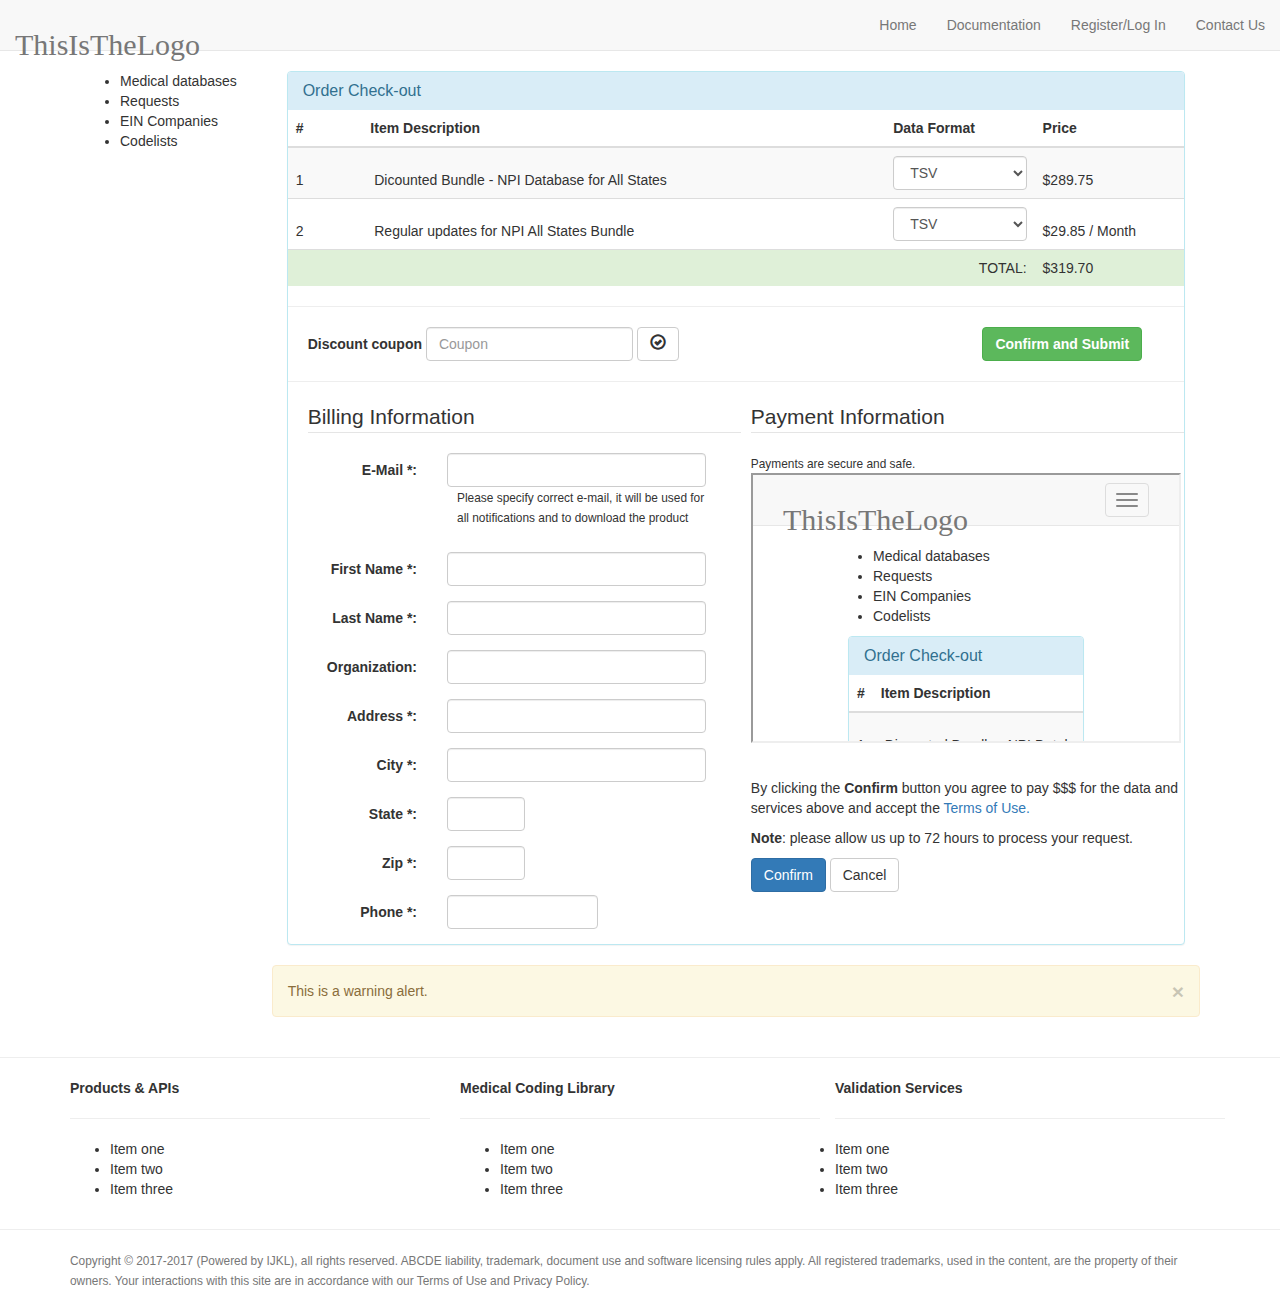
<file: medicaldata/templates/form1.html>
<!DOCTYPE html>
<html lang="en">
  <head>
    <meta charset="utf-8">
    <meta http-equiv="X-UA-Compatible" content="IE=edge">
    <meta name="viewport" content="width=device-width, initial-scale=1">
    <meta name="author" content="Thomas Juma">
    <!-- The above 3 meta tags *must* come first in the head; any other head content must come *after* these tags -->
    <title>Medical Data | Welcome</title>

    <!-- Bootstrap -->
    <link href="../bower_components/bootstrap/dist/css/bootstrap.min.css" rel="stylesheet">
    <link rel="stylesheet" href="../css/custom.css">

    <!-- HTML5 shim and Respond.js for IE8 support of HTML5 elements and media queries -->
    <!-- WARNING: Respond.js doesn't work if you view the page via file:// -->
    <!--[if lt IE 9]>
      <script src="https://oss.maxcdn.com/html5shiv/3.7.3/html5shiv.min.js"></script>
      <script src="https://oss.maxcdn.com/respond/1.4.2/respond.min.js"></script>
    <![endif]-->
  </head>
  <body>
    <header id="heading" class="navbar navbar-default navbar-static-top">
      <div class="container-fluid">
        <!--<div>
          <h1>HippaaSpaceData</h1>
        </div> -->
        <button type="button" name="navButton" class="navbar-toggle" data-toggle="collapse" data-target=".navbar-collapse">
          <span class="sr-only">Toggle Navigation</span>
          <span class="icon-bar"></span>
          <span class="icon-bar"></span>
          <span class="icon-bar"></span>

        </button>
        <a class="navbar-brand" href="index.html" style="font: 30px bold; line-height: 60px;">ThisIsTheLogo</a>
        <div class="navbar-collapse collapse">
          <ul id="navLinks" class="nav navbar-nav navbar-right ">
            <li><a href="index.html">Home</a></li>
            <li><a href="">Documentation</a></li>
            <li><a href="">Register/Log In</a></li>
            <li><a href="">Contact Us</a></li>
          </ul>
        </div>
      </div>
      <div class="clearfix"></div>
    </header>
    <div id="mainContainer" class="container-fluid">
      <div class="row" style="margin-left: 50px; margin-right: 50px;">
        <aside id="sidebar" class="col-sm-2 col-md-2">
          <ul>
            <li>Medical databases</li>
            <li>Requests</li>
            <li>EIN Companies</li>
            <li>Codelists</li>
          </ul>
        </aside>

        <section class="col-sm-10 col-md-10">
          <!--The Actual Form-->
          <form class="container-fluid" action="index.html" method="post">

            <div class="panel panel-info panel-group">
              <div class="panel-heading">
                <h3 class="panel-title">Order Check-out</h3>
              </div>

                       <!--FORM TABLE-->
                <!--  <div class="panel panel-default">
                      <div class="row"> -->
                        <div class="table-responsive">
                          <table class="table table-hover table-striped">
                                <thead>
                                        <tr>
                                            <th class="col-md-1">#</th>
                                            <th class="col-md-7">Item Description</th>
                                            <th class="col-md-2">Data Format</th>
                                            <th class="col-md-2">Price</th>
                                        </tr>
                                </thead>
                                <tbody>

                                        <tr>
                                                  <td>1</td>
                                                  <td>
                                                        <i class="fa fa-database hs-text-green" aria-hidden="true"></i>
                                                        &nbsp;Dicounted Bundle - NPI Database for All States
                                                  </td>
                                                  <td>
                                                       <div style="display:flex">
                                                         <select class="form-control" id="dataFormat" name="">

                                                                          <option value="1">TSV</option>

                                                                          <option value="2">MSSQL</option>

                                                                          <option value="5">MySQL</option>

                                                                </select>

                                                       </div>
                                                  </td>
                                                  <td>$289.75 </td>
                                        </tr>

                                        <tr>
                                                  <td>2</td>
                                                  <td>

                                                                <i class="fa fa-envelope hs-text-green" aria-hidden="true"></i>

                                                            &nbsp;Regular updates for NPI All States Bundle
                                                  </td>
                                                  <td>
                                                         <div style="display:flex">
                                                                        <select class="form-control" id="dataFormatDropDown" name="dataFormatDropDown">

                                                                                    <option value="1">TSV</option>

                                                                                    <option value="2">MSSQL</option>

                                                                                    <option value="5">MySQL</option>

                                                                        </select>

                                                                    </div>
                                                  </td>
                                                  <td>$29.85  / Month</td>
                                        </tr>

                                    </tbody>
                                <tfoot>
                                        <tr  class="success">
                                            <td colspan="3" class="text-right">TOTAL:</td>
                                            <td>$319.70</td>
                                        </tr>
                                </tfoot>
                          </table>
                        </div>
                  <!--    </div>
                  </div> -->

                        <!--FORM FIELDSET-->
                  <hr>
                      <div class="row">
                        <div class="col-sm-9 col-md-9">

                          <fieldset class="form-inline" id="couponForm" style="margin-left: 20px;">
                            <div class="form-group">
                              <label class="sr-only">Coupon</label>
                              <p class="form-control-static"><strong>Discount coupon</strong></p>
                            </div>
                            <div class="form-group">
                              <label for="inputCoupon" class="sr-only">Discount coupon</label>
                              <input type="text" class="form-control" id="inputCoupon" placeholder="Coupon">
                            </div>
                            <button type="button" class="btn btn-default">
                              <span class="glyphicon glyphicon-ok-circle" aria-hidden="true" style="font-size: 16px;"></span>
                            </button>
                          </fieldset>

                        </div>
                        <div class="col-sm-3 col-md-3">

                          <button class="btn btn-success" type="button"><strong>Confirm and Submit</strong></button>

                        </div>
                      </div>
                  <hr>

                  <div >
                      <div class="row">
                        <div class="col-md-6">
                          <fieldset id="billingInfo" class="form-horizontal" >
                            <legend style="margin-left: 20px;">Billing Information</legend>

                            <div class="col-md-12">
                                <div class="form-group">
                                    <label class="col-sm-4 control-label">E-Mail *:</label>
                                    <div class="col-sm-8">
                                        <input name="billingEMail" type="text" id="billingEMail" class="form-control" style="width:100%;">
                                        <p style="margin-left:10px";> <small class="grayed">Please specify correct e-mail, it will be used for all notifications and to download the product</small></p>
                                    </div>
                                </div>
                                <div class="form-group">
                                    <label class="col-sm-4 control-label">First Name *:</label>
                                    <div class="col-sm-8"><input name="billingFirstName" type="text" id="billingFirstName" class="form-control" style="width:100%;"></div>
                                </div>
                                <div class="form-group">
                                    <label class="col-sm-4 control-label">Last Name *:</label>
                                    <div class="col-sm-8"><input name="billingLastName" type="text" id="billingLastName" class="form-control" style="width:100%;"></div>
                                </div>
                                <div class="form-group">
                                    <label class="col-sm-4 control-label">Organization:</label>
                                    <div class="col-sm-8"><input name="billingOrganization" type="text" id="billingOrganization" class="form-control" style="width:100%;"></div>
                                </div>
                                <div class="form-group">
                                    <label class="col-sm-4 control-label">Address *:</label>
                                    <div class="col-sm-8"><input name="billingAddress" type="text" id="billingAddress" class="form-control" style="width:100%;"></div>
                                </div>
                                <div class="form-group">
                                    <label class="col-sm-4 control-label">City *:</label>
                                    <div class="col-sm-8"><input name="billingCity" type="text" id="billingCity" class="form-control" style="width:100%;"></div>
                                </div>
                                <div class="form-group">
                                    <label class="col-sm-4 control-label">State *:</label>
                                    <div class="col-sm-3"><input name="billingState" type="text" id="billingState" class="form-control" style="width:100%;"></div>
                                </div>
                                <div class="form-group">
                                    <label class="col-sm-4 control-label">Zip *:</label>
                                    <div class="col-sm-3"><input name="billingZip" type="text" id="billingZip" class="form-control" style="width:100%;"></div>
                                </div>
                                <div class="form-group">
                                    <label class="col-sm-4 control-label">Phone *:</label>
                                    <div class="col-sm-5"><input name="billingPhone" type="text" id="billingPhone" class="form-control" style="width:100%;"></div>
                                </div>
                            </div>

                          </fieldset>

                        </div>

                        <div class="col-md-6">
                          <fieldset id="paymentInfo">
                            <legend>Payment Information</legend>
                            <small>Payments are secure and safe.</small>

                          <!--  <div class="embed-responsive embed-responsive-16by9"> Elliminating border. -->
                              <iframe src="#" width="430" height="270" class="embed-responsive-item"></iframe>
                          <!--  </div> -->

                          </fieldset>
                          <fieldset id="confirmInfo" style="margin-top: 30px;">
                            <div class="">
                              <div class="form-horizontal">
                                <p>By clicking the <strong>Confirm</strong> button you agree to pay $$$ for the data and services
                                   above and accept the <a href="#">Terms of Use.</a> </p>
                                <p><strong>Note</strong>: please allow us up to 72 hours to process your request.
                                </p>
                                <div class="form-inline" id="formButtons">
                                  <input class="btn btn-primary" type="submit" value="Confirm">
                                  <button class="btn btn-default" type="reset">Cancel</button>

                                </div>
                              </div>
                            </div>

                          </fieldset>

                        </div>

                      </div>
                  </div>

              </div>
          </form>


          <div class="alert alert-warning"><a href="#" class="close" data-dismiss="alert" aria-label="close">&times</a>
            This is a warning alert.
          </div>
        </section>
      </div>
      <div class="clearfix"></div>

    </div>
    <hr>
    <section id="highlights">
      <div class="container">
        <div class="row">
        <div class="col-md-4">
          <strong>Products & APIs</strong>
          <hr>
          <ul>
            <li>Item one</li>
            <li>Item two</li>
            <li>Item three</li>
          </ul>
        </div>
        <div class="col-md-4">
          <strong>Medical Coding Library</strong>
          <hr>
          <ul>
            <li>Item one</li>
            <li>Item two</li>
            <li>Item three</li>
          </ul>
        </div>
        <div col-md-4>
          <strong>Validation Services</strong>
          <hr>
          <ul>
            <li>Item one</li>
            <li>Item two</li>
            <li>Item three</li>
          </ul>
        </div>
      </div>
      </div>
    </section>
    <hr>
    <footer>
      <div class="container">
        <p class="text-muted"><small>
          Copyright &copy; 2017-<time datetime="2017-10-05T00:00">2017</time> (Powered by IJKL), all rights reserved. ABCDE liability, trademark, document use and
          software licensing rules apply. All registered trademarks, used in the content, are the property of their owners. Your
          interactions with this site are in accordance with our Terms of Use and Privacy Policy.
        </small>
        </p>
      </div>
    </footer>

    <!-- jQuery (necessary for Bootstrap's JavaScript plugins) -->
    <script src="https://ajax.googleapis.com/ajax/libs/jquery/1.12.4/jquery.min.js"></script>
    <!-- Include all compiled plugins (below), or include individual files as needed -->
    <script src="../bower_components/bootstrap/dist/js/bootstrap.min.js"></script>
  </body>
</html>
</file>
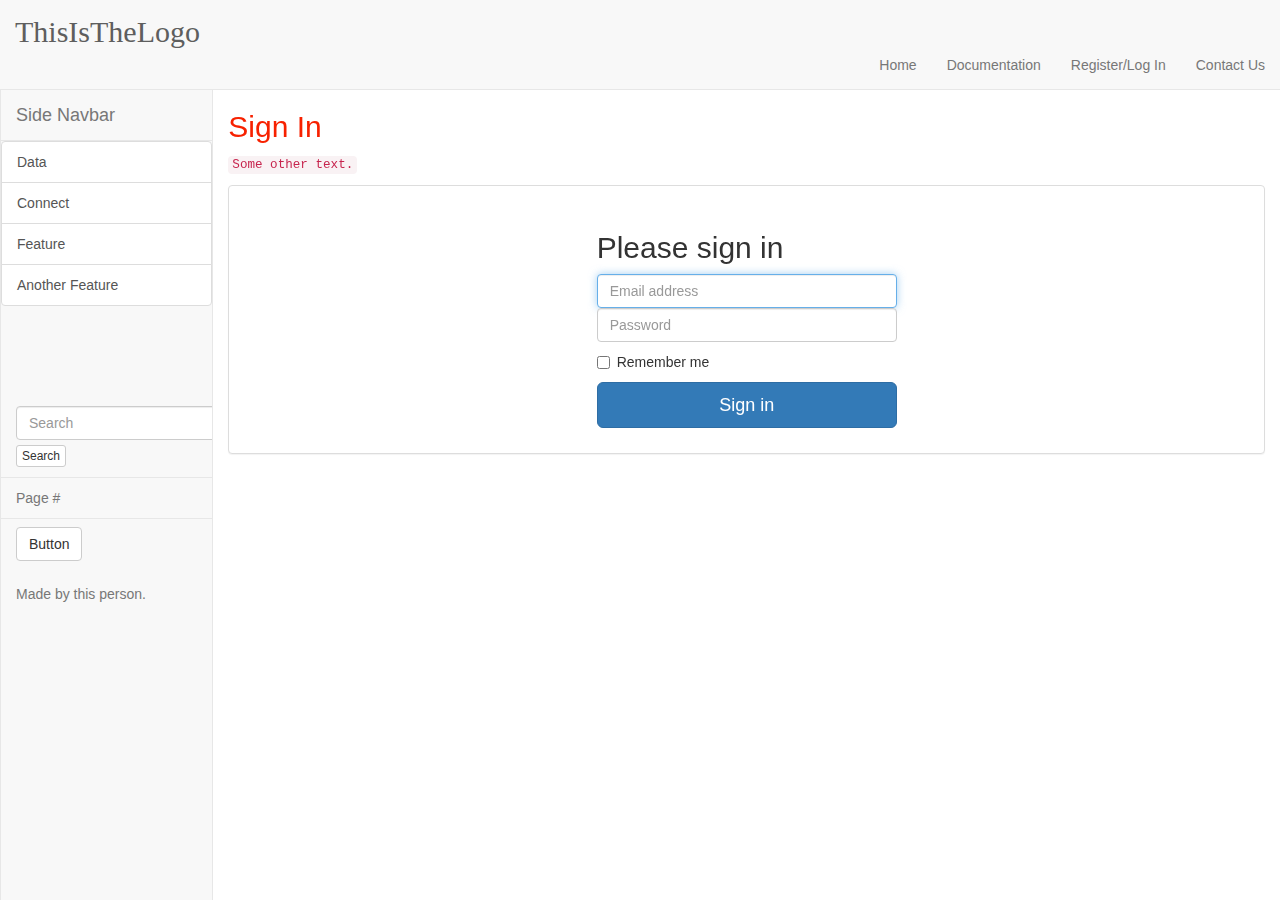
<file: medicaldata/templates/register_login.html>
<!DOCTYPE html>
<html>
  <head>
    <meta charset="utf-8">
    <meta content="width=device-width" name="viewport">
    <meta content="yes" name="apple-mobile-web-app-capable">
    <meta content="IE=edge,chrome=1" http-equiv="X-UA-Compatible">
    <title>Medical | Welcome</title>
    <link href="../bower_components/bootstrap/dist/css/bootstrap.min.css" rel="stylesheet">
    <link rel="stylesheet" href="../css/navbar-fixed-side.css">
    <link rel="stylesheet" href="../css/custom.css">

  </head>
  <body>

    <header class="navbar navbar-default navbar-static-top" style="height: 90px;margin: 0px;">

      <div class="container-fluid">

        <button type="button" name="navButton" class="navbar-toggle" data-toggle="collapse" data-target=".navbar-collapse">
          <span class="sr-only">Toggle Navigation</span>
          <span class="icon-bar"></span>
          <span class="icon-bar"></span>
          <span class="icon-bar"></span>

        </button>
        <a class="navbar-brand" href="index.html" style="font: 30px bold;line-height: ;">ThisIsTheLogo</a>
        <div class="navbar-collapse collapse" style="margin-top: 40px;">
          <ul id="navLinks" class="nav navbar-nav navbar-right ">
            <li><a href="../index.html">Home</a></li>
            <li><a href="documentation.html">Documentation</a></li>
            <li><a href="#">Register/Log In</a></li>
            <li><a href="contact_us.html">Contact Us</a></li>
          </ul>
        </div>
      </div>

    </header>

    <div class="container-fluid">
      <div class="row">
        <div class="col-sm-3 col-lg-2">
          <nav class="navbar navbar-default navbar-fixed-side">
            <div class="container-fluid">
              <div class="navbar-header">
                <button class="navbar-toggle" data-target=".navbar-collapse" data-toggle="collapse">
                  <span class="sr-only">Toggle navigation</span>
                  <span class="icon-bar"></span>
                  <span class="icon-bar"></span>
                  <span class="icon-bar"></span>
                </button>
                <a class="navbar-brand" href="#">Side Navbar</a>
              </div>
              <div class="collapse navbar-collapse">
                <div class="nav navbar-nav list-group" style="margin-bottom: 90px;">
                    <a href="#medicalData" class="list-group-item">Data</a>
                    <a href="#connect" class="list-group-item">Connect</a>
                    <a href="#feature" class="list-group-item">Feature</a>
                    <a href="#anotherFeature" class="list-group-item">Another Feature</a>


                  <!-- a dropdown menu
                  <li class="dropdown"><a class="dropdown-toggle" data-toggle="dropdown" href="#">Dropdown <b class="caret"></b></a><ul class="dropdown-menu"><li><a href="#">Sub-page 1</a></li>
                  <li><a href="#">Sub-page 2</a></li>
                  <li class="divider"></li>
                  <li class="dropdown-header">Dropdown Header</li>
                  <li><a href="#">Sub-page 3</a></li>
                  </ul></li>

                -->
              </div>
                <form class="navbar-form navbar-left">
                  <div class="form-group">
                    <input class="form-control" placeholder="Search">
                  </div>
                  <button class="btn btn-xs btn-default" style="margin-top: 5px">Search</button>
                </form>
                <ul class="nav navbar-nav navbar-right">
                  <li><a href="#">Page #</a></li>
                </ul>
                <button class="btn btn-default navbar-btn">Button</button>
                <p class="navbar-text">
                  Made by this person.
                </p>
              </div>
            </div>
          </nav>
        </div>
        <div class="col-sm-9 col-lg-10">
          <div id="content">
            <h2 style="color: #F72100">Sign In</h2>

                 <p><code>Some other text.</code>
                 </p>

            <div class="panel panel-default">
              <div class="panel-body " style="padding: 10px 50px 10px 50px">

                <form class="form-signin" action="index.html" method="post">

                      <h2 class="form-signin-heading">Please sign in</h2>
                      <label for="inputEmail" class="sr-only">Email address</label>
                      <input id="inputEmail" class="form-control" placeholder="Email address" required="" autofocus="" type="email">
                      <label for="inputPassword" class="sr-only">Password</label>
                      <input id="inputPassword" class="form-control" placeholder="Password" required="" type="password">
                      <div class="checkbox">
                        <label>
                          <input value="remember-me" type="checkbox"> Remember me
                        </label>
                      </div>
                      <button class="btn btn-lg btn-primary btn-block" type="submit">Sign in</button>

                </form>

              </div>
            </div>

          </div>
        </div>
      </div>
    </div>

    <!-- jQuery (necessary for Bootstrap's JavaScript plugins) -->
    <script src="https://ajax.googleapis.com/ajax/libs/jquery/1.12.4/jquery.min.js"></script>

    <script type="text/javascript" src="../bower_components/bootstrap/dist/js/bootstrap.min.js"></script>


  </body>
</html>
</file>
<file: medicaldata/css/navbar-fixed-side.css>
@media (max-width: 768px){.navbar-fixed-side{margin-left:-15px;margin-right:-15px}}@media (min-width: 768px){.navbar-fixed-side{position:fixed;margin:0 -15px;height:100vh;width:inherit;overflow:auto;border-top-width:0;border-bottom-width:0;border-radius:0}.navbar-fixed-side .container,.navbar-fixed-side .container-fluid{width:auto;padding-left:0;padding-right:0}.navbar-fixed-side .navbar-header{float:none}.navbar-fixed-side .navbar-brand{height:auto}.navbar-fixed-side>.container .navbar-brand,.navbar-fixed-side>.container-fluid .navbar-brand{margin-left:0}.navbar-fixed-side .navbar-collapse{width:100%;border-top:1px solid #e7e7e7}.navbar-fixed-side .navbar-nav{float:none;margin:0 -15px}.navbar-fixed-side .navbar-nav>li{float:none}.navbar-fixed-side .navbar-nav>li>a{padding-top:10px;padding-bottom:10px;border-bottom:1px solid #e7e7e7}.navbar-fixed-side .navbar-form{margin:0;margin-left:-15px;margin-right:-15px;padding:10px 15px;border-bottom:1px solid #e7e7e7}.navbar-fixed-side .navbar-text{float:none;margin-left:0;margin-right:0}.navbar-fixed-side .navbar-left,.navbar-fixed-side .navbar-right{float:none !important}.navbar-fixed-side .navbar-nav .dropdown-menu{position:static;float:none;width:auto;margin-top:0;background-color:transparent;border:0;box-shadow:none;border-bottom:1px solid #e7e7e7}.navbar-fixed-side .navbar-nav .dropdown-menu>li>a,.navbar-fixed-side .navbar-nav .dropdown-menu .dropdown-header{padding:5px 15px 5px 25px}.navbar-fixed-side .navbar-nav .dropdown-menu>li>a{line-height:20px;color:#777}.navbar-fixed-side .navbar-nav .dropdown-menu>li>a:hover,.navbar-fixed-side .navbar-nav .dropdown-menu>li>a:focus{background-image:none}.navbar-fixed-side .navbar-nav .dropdown-menu>.active>a{background-color:#e7e7e7;color:#555}.navbar-fixed-side .navbar-nav>li>a:hover,.navbar-fixed-side .navbar-nav>li>a:focus,.navbar-fixed-side .navbar-nav .dropdown-menu>li>a:hover,.navbar-fixed-side .navbar-nav .dropdown-menu>li>a:focus{background-color:#f0f0f0;color:#333}.navbar-fixed-side .dropdown>.dropdown-toggle,.navbar-fixed-side .dropdown-menu>.dropdown-header{background-color:transparent !important;color:#9d9d9d !important;cursor:default;font-size:0.8em;text-transform:uppercase;border-bottom:none;padding-bottom:0}.navbar-fixed-side .dropdown-toggle .caret{display:none}.navbar-fixed-side .dropdown-menu{display:block}.navbar-fixed-side.navbar-inverse .navbar-collapse,.navbar-fixed-side.navbar-inverse .navbar-nav>li>a,.navbar-fixed-side.navbar-inverse .navbar-form,.navbar-fixed-side.navbar-inverse .navbar-nav .dropdown-menu{border-color:#363636}.navbar-fixed-side.navbar-inverse .divider{background-color:#363636}.navbar-fixed-side.navbar-inverse .navbar-nav .dropdown-menu>li>a{color:#9d9d9d}.navbar-fixed-side.navbar-inverse .navbar-nav .dropdown-menu>.active>a{background-color:#090909;color:#fff}.navbar-fixed-side.navbar-inverse .navbar-nav>li:not(.active)>a:hover,.navbar-fixed-side.navbar-inverse .navbar-nav>li:not(.active)>a:focus,.navbar-fixed-side.navbar-inverse .navbar-nav .dropdown-menu>li:not(.active)>a:hover,.navbar-fixed-side.navbar-inverse .navbar-nav .dropdown-menu>li:not(.active)>a:focus{background-color:#2f2f2f;color:#fff}.navbar-fixed-side.navbar-inverse .dropdown>.dropdown-toggle{color:#777777 !important}}
</file>
<file: medicaldata/css/custom.css>
td{
  align-content: flex-end;
}

#logo{
  margin-top: 5px;
  margin-left: 10px;
  font: 30px bold;
}

.form-signin {
    max-width: 330px;
    padding: 15px;
    margin: 0 auto;
}

.affix{   /*affix 1px from the top*/
  top: 1px;
}
</file>
